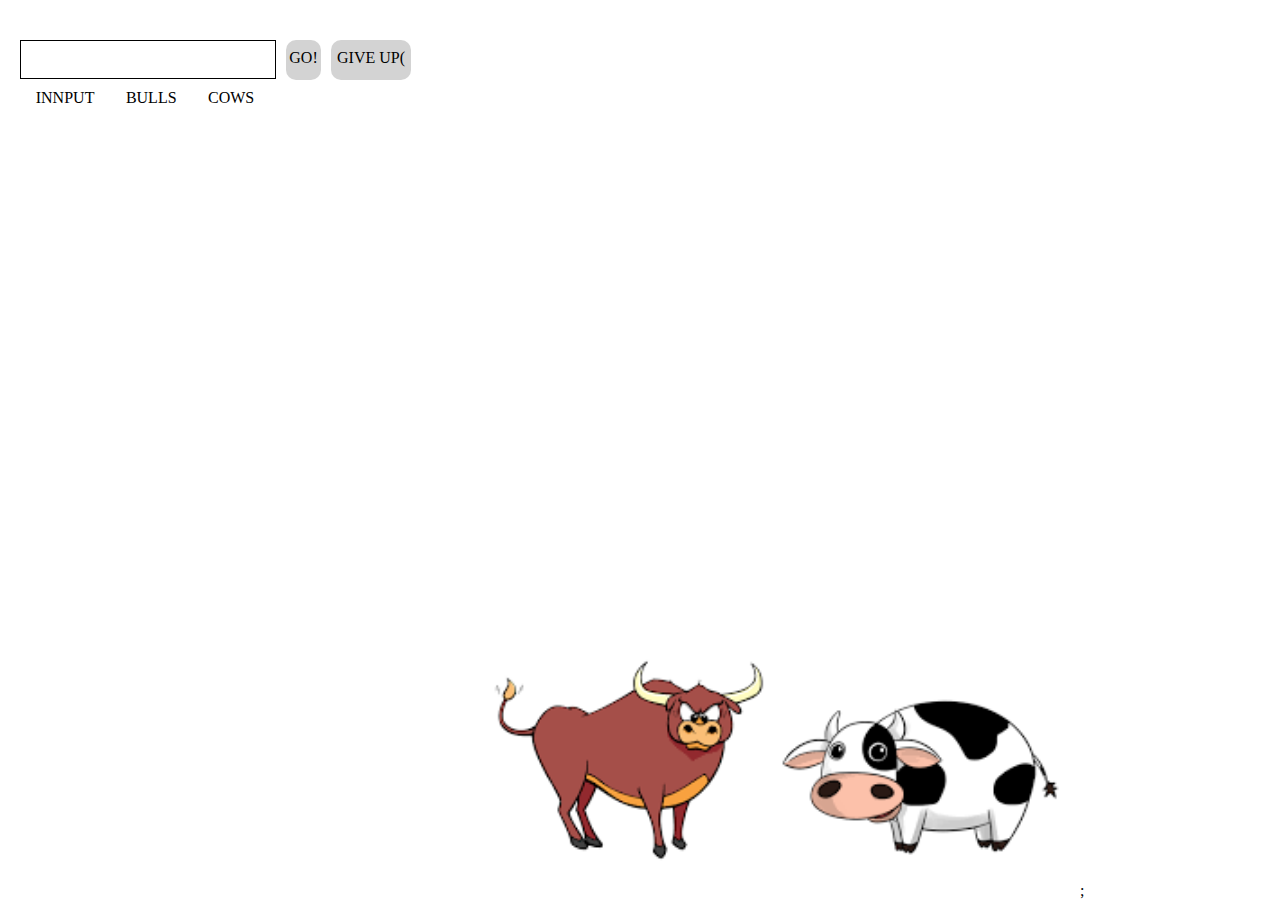
<file: index.html>
<!DOCTYPE html>
<html lang="en">
  <head>
    <meta charset="UTF-8">
    <meta name="viewport" content="width=device-width, initial-scale=1.0">
    <title>Bulls & Cows</title>
    <link rel="stylesheet" href="./styles/main.css">
    <link rel="shortcut icon" href="images/images.jpg" type="jpg">
  </head>
  <body>
    <div class="bulls">
      <img src="images/bullsCows.png" alt="" class="bulls__cows">;
    </div>
    <div class="input">
      <div class="input__btn">
        <input type="text" class="input__text" minlength="4" maxlength="4">
        <div class="go">
          <p class="go__text">
            GO!
          </p>
        </div>
        <div class="give-up">
          <p class="give-up__text">
            Give up(
          </p>
        </div>
      </div>
      <div class="input__wrapper">
        <div class="input__inner-digit">
          <p class="input__anim_text">Innput</p>
        </div>
        <div class="input__bulls">
          <p class="input__anim_text">bulls</p>
        </div>
        <div class="input__cows">
          <p class="input__anim_text">cows</p>
        </div>
      </div>
    </div>
    <script type="text/javascript" src="scripts/main.js"></script>
  </body>
</html>
</file>
<file: styles/main.css>
h1 {
  font-family: "Roboto", sans-serif;
  font-weight: 400; }

@font-face {
  font-family: "Roboto";
  src: url("../fonts/Roboto-Regular-webfont.woff") format("woff");
  font-weight: normal;
  font-style: normal; }

body,
p {
  margin: 0;
  padding: 0; }

.bulls {
  width: 800px;
  position: absolute;
  bottom: 0;
  right: 0; }
  .bulls__cows {
    width: 600px; }

.input {
  padding: 40px 0 0 20px;
  width: 250px; }
  .input__wrapper {
    display: -webkit-box;
    display: -ms-flexbox;
    display: flex;
    -ms-flex-pack: distribute;
        justify-content: space-around; }
  .input__text {
    margin-bottom: 10px;
    font-size: 20px;
    width: 250px;
    height: 35px;
    border: 1px solid black;
    outline: none; }
  .input__anim_text {
    text-transform: uppercase; }
  .input__btn {
    display: -webkit-box;
    display: -ms-flexbox;
    display: flex;
    width: 400px; }

.go {
  margin: 0 10px;
  width: 35px;
  height: 40px;
  border-radius: 10px;
  background-color: lightgrey; }
  .go__text {
    line-height: 35px;
    text-align: center;
    cursor: pointer; }

.give-up {
  width: 80px;
  text-transform: uppercase;
  background-color: lightgrey;
  border-radius: 10px;
  height: 40px; }
  .give-up__text {
    line-height: 35px;
    text-align: center;
    cursor: pointer; }

.answer-count {
  text-align: center;
  font-size: 25px;
  margin-bottom: 3px; }

/*# sourceMappingURL=main.css.map */
</file>
